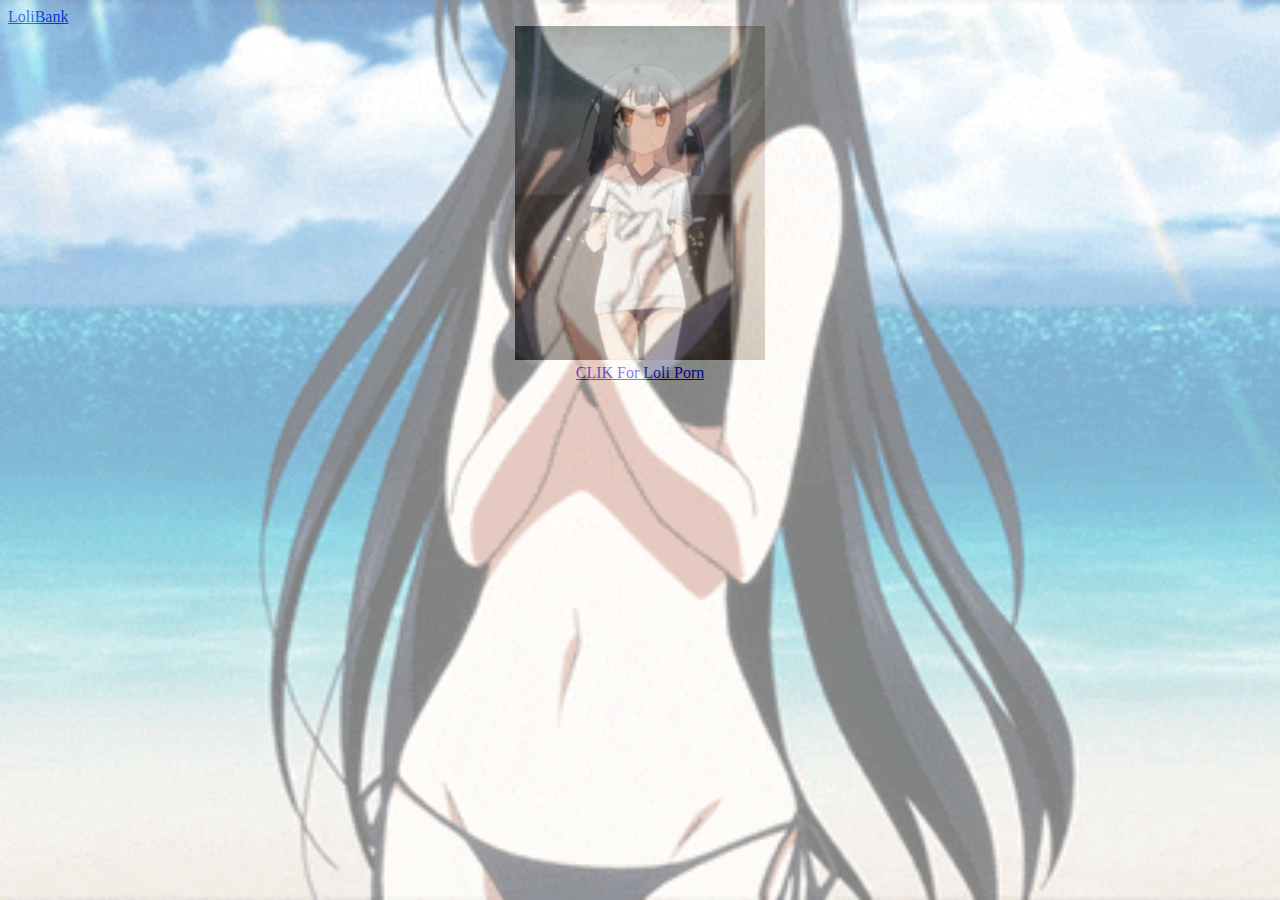
<file: index.html>
<!DOCTYPE html>
<html lang="en" data-bs-theme="dark">
  <head>
    <meta charset="UTF-8" />
    <meta http-equiv="X-UA-Compatible" content="IE=edge" />
    <meta name="viewport" content="width=device-width, initial-scale=1.0" />
    <link rel="stylesheet" href="style.css" />
    <link href="https://cdn.jsdelivr.net/npm/bootstrap@5.3.0-alpha3/dist/css/bootstrap.min.css" rel="stylesheet" integrity="sha384-KK94CHFLLe+nY2dmCWGMq91rCGa5gtU4mk92HdvYe+M/SXH301p5ILy+dN9+nJOZ" crossorigin="anonymous" />
    <title>Welcome To Sus</title>
  </head>
  <body>
    <!-- navbar -->
    <!-- As a link -->
    <nav class="navbar bg-body-tertiary">
      <div class="container-fluid">
        <a class="navbar-brand" href="#">LoliBank</a>
      </div>
    </nav>

    <!-- akhir Navbar -->
    <section class="text-center">
        <div class="container">
            <div class="row text-center">
                <div class="col">
                </div>
            </div>
            <div class="row justify-content-center fs-5 m-3">
                <div class="col-md-4 mb-3">
                    <div class="card">
                  <a href="sus.html"><img src="img/ps1.gif" class="card-img-top" alt="desain 4"></a> 
                        <div class="card-body">
                          <a href="sus.html" class="card-text">CLIK For Loli Porn</a>
                        </div>
                      </div>
                </div>
            </div>
        </div>
      </div>
    </section>

    <script src="https://cdn.jsdelivr.net/npm/bootstrap@5.3.0-alpha3/dist/js/bootstrap.bundle.min.js" integrity="sha384-ENjdO4Dr2bkBIFxQpeoTz1HIcje39Wm4jDKdf19U8gI4ddQ3GYNS7NTKfAdVQSZe" crossorigin="anonymous"></script>
  </body>
</html>
</file>
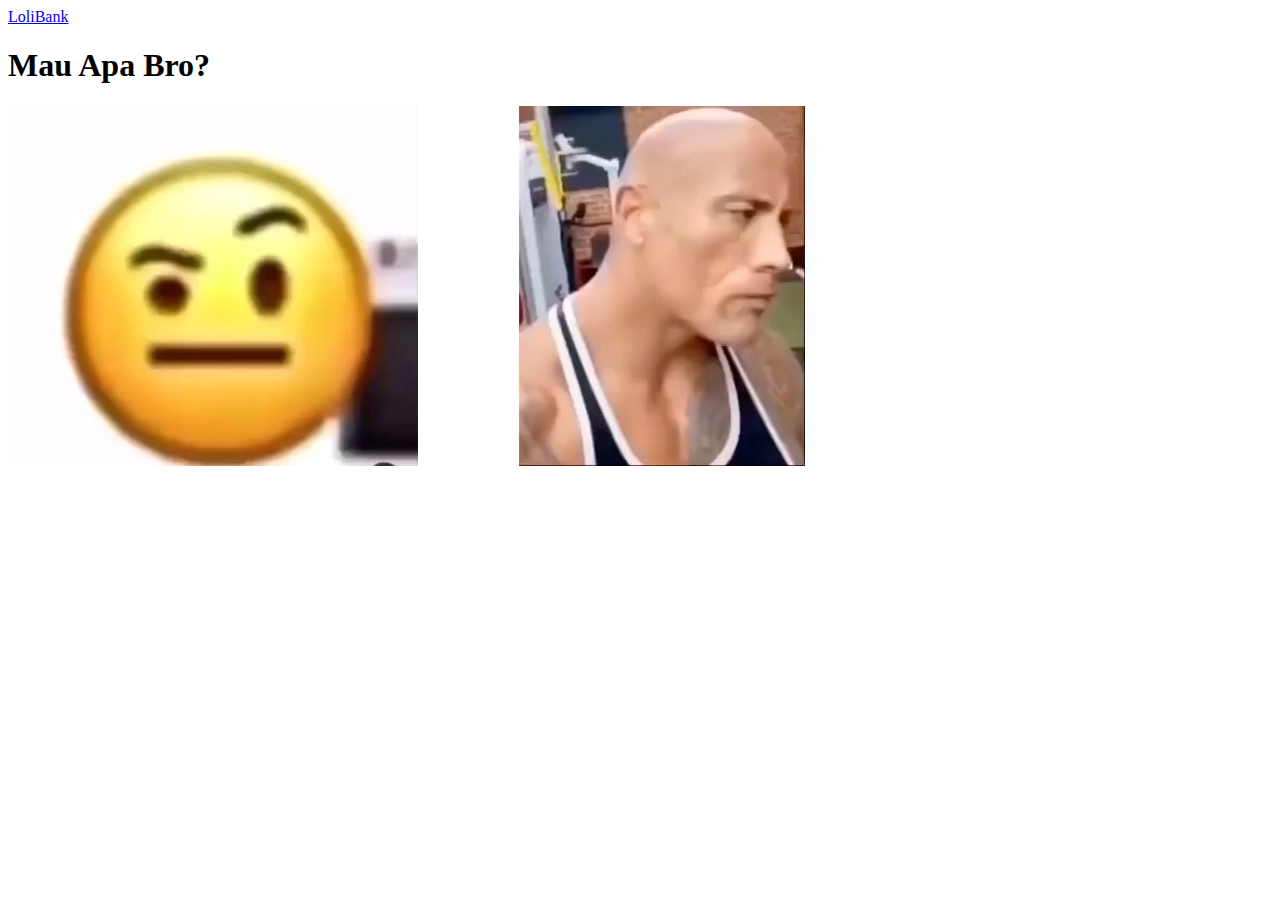
<file: sus.html>
<!DOCTYPE html>
<html lang="en" data-bs-theme="dark">
  <head>
    <meta charset="UTF-8" />
    <meta http-equiv="X-UA-Compatible" content="IE=edge" />
    <meta name="viewport" content="width=device-width, initial-scale=1.0" />
    <link rel="stylesheet" href="" />
    <link href="https://cdn.jsdelivr.net/npm/bootstrap@5.3.0-alpha3/dist/css/bootstrap.min.css" rel="stylesheet" integrity="sha384-KK94CHFLLe+nY2dmCWGMq91rCGa5gtU4mk92HdvYe+M/SXH301p5ILy+dN9+nJOZ" crossorigin="anonymous" />
    <title>Welcome To Sus</title>
  </head>
  <body>
    <!-- navbar -->
    <!-- As a link -->

    <nav class="navbar bg-body-tertiary">
      <div class="container-fluid">
        <a class="navbar-brand" href="index.html">LoliBank</a>
      </div>
    </nav>

    <h1 class="text-center">Mau Apa Bro?</h1>
    <section class="sus2">
      <div class="text-center">
        <video src="video/sus.mp4" autoplay loop></video>
        <video src="video/Rock.mp4" autoplay loop></video>
      </div>
    </section>
    <script src="https://cdn.jsdelivr.net/npm/bootstrap@5.3.0-alpha3/dist/js/bootstrap.bundle.min.js" integrity="sha384-ENjdO4Dr2bkBIFxQpeoTz1HIcje39Wm4jDKdf19U8gI4ddQ3GYNS7NTKfAdVQSZe" crossorigin="anonymous"></script>
  </body>
</html>
</file>
<file: style.css>
.card {
  text-align: center;
  transition: all 0.3s;
}

.card:hover {
  transform: scale(1.1);
}

body:before {
  content: " ";
  display: block;
  position: absolute;
  left: 0;
  top: 0;
  width: 100%;
  height: 100%;
  z-index: 0;
  opacity: 0.5;
  background: url("img/bg1.gif") no-repeat center center;
  background-size: cover;
}
</file>
